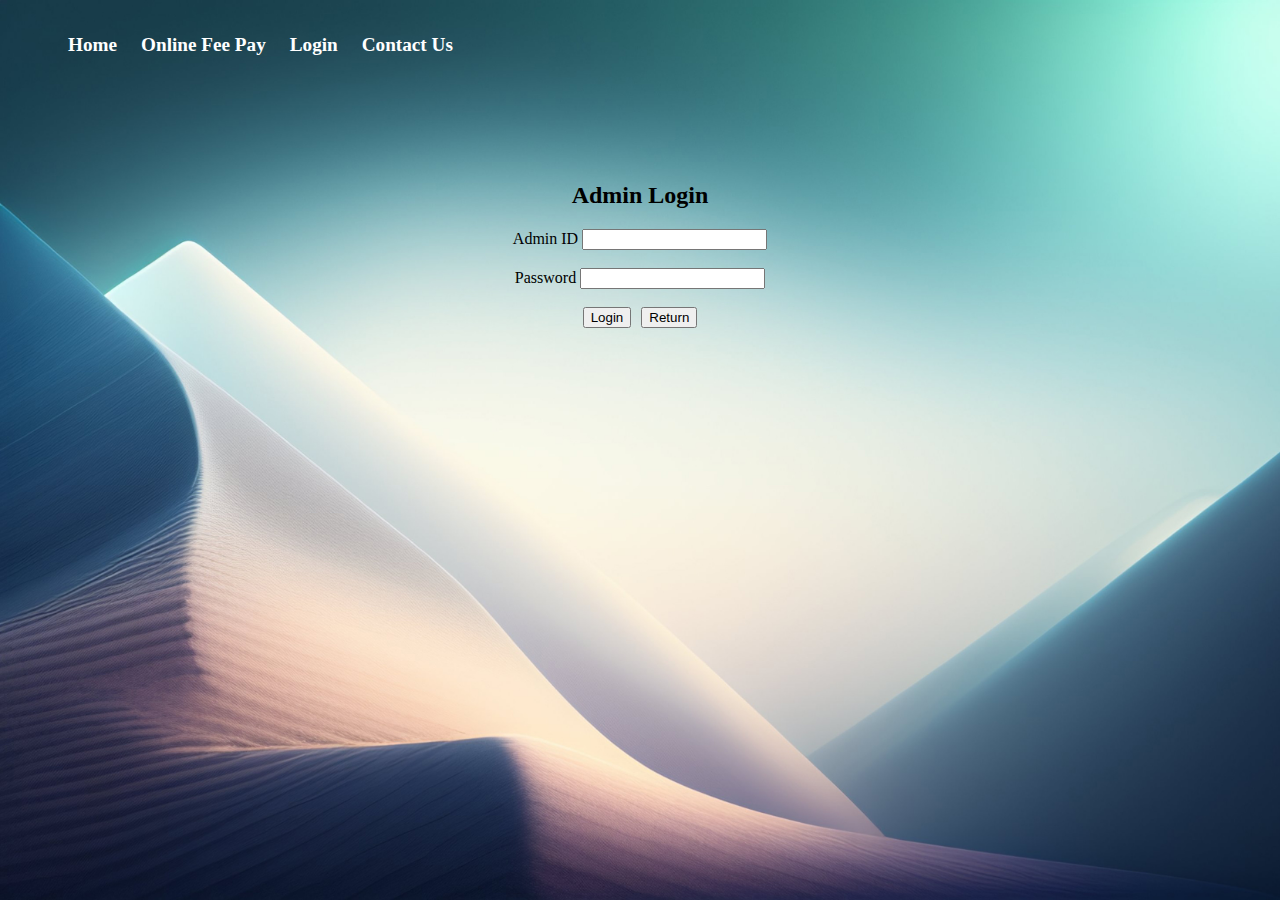
<file: html/AdminLogin.html>
<html>
    <head>
        <title>Admin Login</title>
        <link rel="stylesheet" href="css/Admin_style.css">
        <style>
            body{
              background-image: url(img/admin.jpg);
              background-repeat: no-repeat;
              background-size: cover;
            }
        </style>
    </head>
    <body>
        <header>
            <ul>
                <li><a href="index.html">Home</a></li>
                <li><a href="">Online Fee Pay</a></li>
                <li><a href="">Login</a></li>
                <li><a href="">Contact Us</a></li>
            </ul>
        </header>
        <div class="login">
            <h2>Admin Login</h2>
            Admin ID <input type="text" name="admin"><br>
            <br>
            Password <input type="password" name="pass"><br>
            <br>
            <input type="submit" value="Login"><button><a href="index.html">Return</a></button>
        </div>
    </body>
</html>
</file>
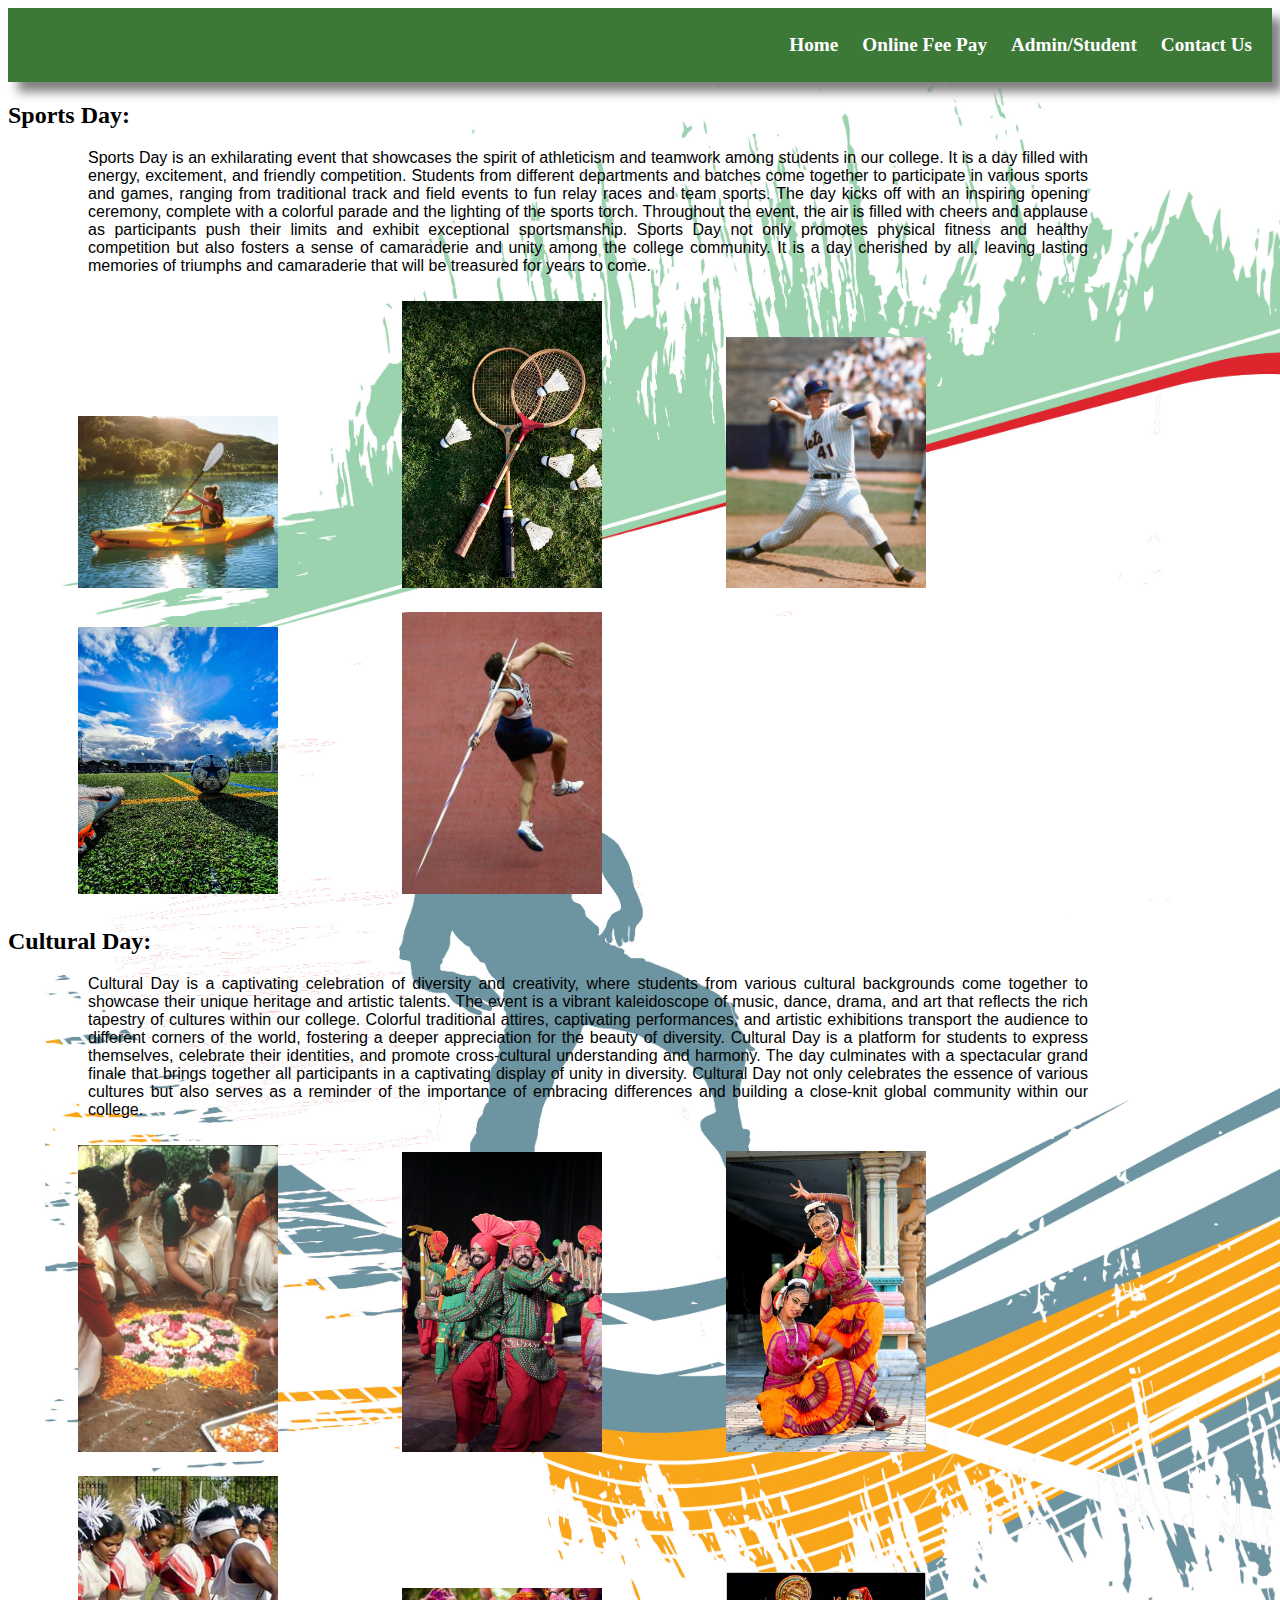
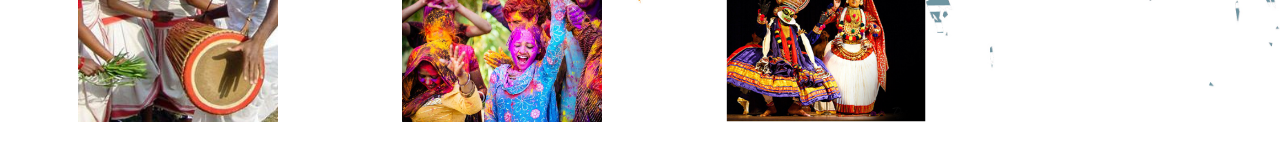
<file: html/cultural.html>
<!DOCTYPE html>
<html lang="en">
<head>
    <meta charset="UTF-8">
    <meta name="viewport" content="width=device-width, initial-scale=1.0">
    <title>Document</title>
    <link rel="stylesheet" href="css/c_style.css">
    <style>
        body{
        background-image: url(img/page6.jpg);
        background-repeat: no-repeat;
        background-size: cover;
        }
    </style>
</head>
<body>
    <header>
        <ul>
            <li><a href="index.html">Home</a></li>
            <li><a href="">Online Fee Pay</a></li>
            <li><a href="AdminLogin.html">Admin</a>/<a href="studentLogin.html">Student</a></li>
            <li><a href="">Contact Us</a></li>
        </ul>
    </header>
    <div class="sports">
        <h2>Sports Day:</h2>
        <p>Sports Day is an exhilarating event that showcases the spirit of athleticism
            and teamwork among students in our college. It is a day filled with energy,
            excitement, and friendly competition. Students from different departments 
            and batches come together to participate in various sports and games, ranging 
            from traditional track and field events to fun relay races and team sports. 
            The day kicks off with an inspiring opening ceremony, complete with a colorful 
            parade and the lighting of the sports torch. Throughout the event, the air is filled
            with cheers and applause as participants push their limits and exhibit exceptional 
            sportsmanship. Sports Day not only promotes physical fitness and healthy competition
            but also fosters a sense of camaraderie and unity among the college community. 
            It is a day cherished by all,
            leaving lasting memories of triumphs and camaraderie that will
            be treasured for years to come.</p>

            <img src="img/sports/simg1.jpeg" alt="">
            <img src="img/sports/simg2.png" alt="">
            <img src="img/sports/simg3.jpeg" alt="">
            <img src="img/sports/simg4.jpeg" alt="">
            <img src="img/sports/simg5.jpeg" alt="">
    </div>
    <div class="cultural">
        <h2>Cultural Day:</h2>
        <p>Cultural Day is a captivating celebration of diversity and creativity,
            where students from various cultural backgrounds come together to showcase
            their unique heritage and artistic talents. The event is a vibrant kaleidoscope
            of music, dance, drama, and art that reflects the rich tapestry of cultures within
            our college. Colorful traditional attires, captivating performances, and artistic
            exhibitions transport the audience to different corners of the world, 
            fostering a deeper appreciation for the beauty of diversity. Cultural Day 
            is a platform for students to express themselves, celebrate their identities,
            and promote cross-cultural understanding and harmony. The day culminates with a 
            spectacular grand finale that brings together all participants in a captivating display
            of unity in diversity. Cultural Day not only celebrates the essence of various cultures 
            but also serves as a reminder of 
            the importance of embracing differences and building a close-knit global community within our college.</p>

            <img src="img/sports/img1.jpeg" alt="">
            <img src="img/sports/img2.jpeg" alt="">
            <img src="img/sports/img3.jpeg" alt="">
            <img src="img/sports/img4.jpeg" alt="">
            <img src="img/sports/img5.jpeg" alt="">
            <img src="img/sports/Kathakali.png" alt="">
    </div>
</body>
</html>
</file>
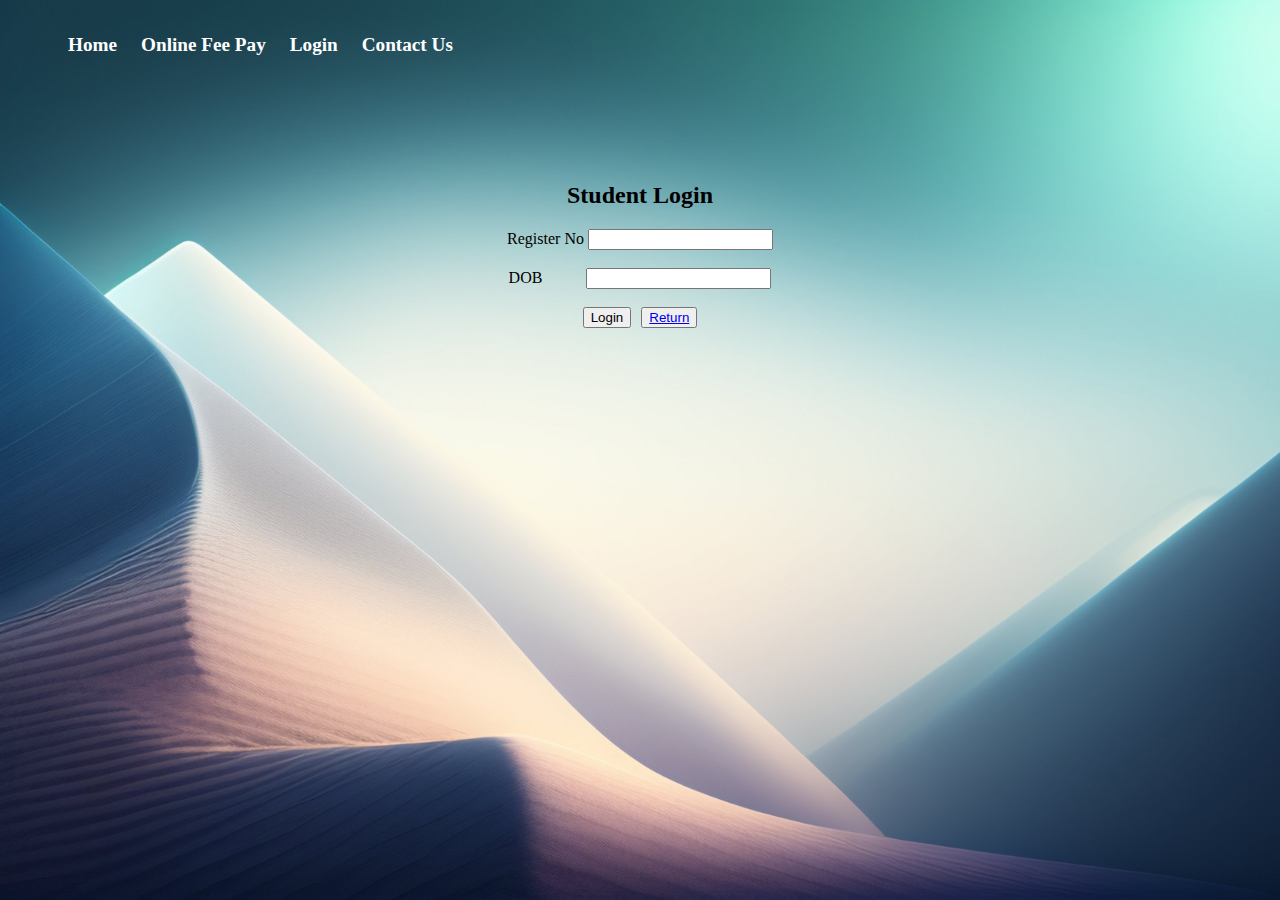
<file: html/studentLogin.html>
<html>
    <head>
        <title>Student login</title>
    </head>
    <link rel="stylesheet" href="css/StudLogin_style.css">
    <style>
        body{
    background-image: url(img/admin.jpg);
    background-repeat: no-repeat;
    background-size: cover;
    }
    </style>
    <body>
        <header>
            <ul>
                <li><a href="index.html">Home</a></li>
                <li><a href="">Online Fee Pay</a></li>
                <li><a href="">Login</a></li>
                <li><a href="">Contact Us</a></li>
            </ul>
        </header> 
        <div class="login">
            <h2>Student Login</h2>
            Register No <input type="number" name="admin"><br>
            <br>
            DOB <input type="number" name="pass" style="margin-left: 40px;"><br>
            <br>
            <input type="submit" value="Login"><button style="margin-left: 10px;"><a href="index.html">Return</a></button>
        </div>
    </body>
</html>
</file>
<file: html/css/Admin_style.css>
header{
    padding: 10px;
    color: white;
}
header ul li{
    display: inline;
    padding: 10px;
    font-size: larger;
    font-weight: bolder;
}
header ul li a{
    text-decoration: none;
    color: white;
}
.login h2{
    margin-top: 100px;
}
.login{
    text-align: center;
}
.login button {
    margin-left: 10px;
}
.login button a{
    text-decoration: none;
    color: black;
}
</file>
<file: html/css/c_style.css>
header{
    background-color: rgb(60, 121, 55);
    padding: 10px;
    text-align: right;
    color: white;
    box-shadow: 10px 10px 10px grey;
}
header ul li{
    display: inline;
    padding: 10px;
    font-size: larger;
    font-weight: bolder;
}
header ul li a{
    text-decoration: none;
    color: white;
}
.sports p{
    text-align: justify;
    font-family: Arial, Helvetica, sans-serif;
    width: 1000px;
    margin-left: 80px;
}
.sports img{
    width: 200px;
    margin-right: 40px;
    margin-left: 60px;
    padding: 10px;
}
.cultural p{
    text-align: justify;
    font-family: Arial, Helvetica, sans-serif;
    width: 1000px;
    margin-left: 80px;
}
.cultural img{
    width: 200px;
    margin-right: 40px;
    margin-left: 60px;
    padding: 10px;
}
</file>
<file: html/css/StudLogin_style.css>
header{
    padding: 10px;
}
header ul li{
    display: inline;
    padding: 10px;
    font-size: larger;
    font-weight: bolder;
}
header ul li a{
    text-decoration: none;
    color: white;
}
.login{
    text-align: center;
    margin-top: 100px;
}
</file>
